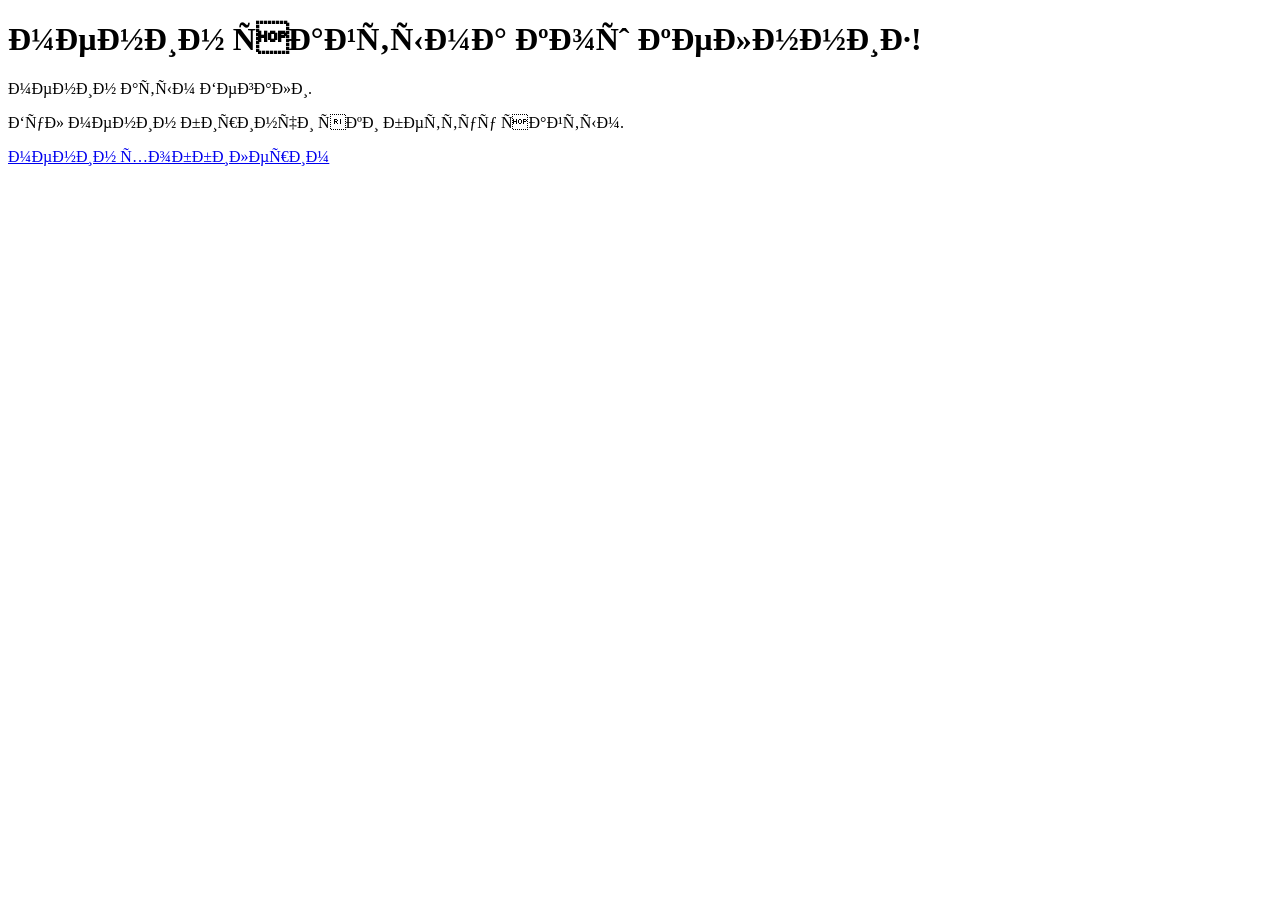
<file: Pictures/Untitled-1.html>
<!DOCTYPE html>
<html lang="ky">
<head>

  <meta charset="UTF"-8>
  <title>Башкы бет</title>
  </head>
  <body>
    <h1>менин сайтыма кош келнниз!</h1>
    <p>менин атым Бегали.</p>
    <p>Бул менин биринчи эки беттуу сайтым.</p>
    <a href="Untitled-2.html">менин хоббилерим</a>
  </body>
  </html>
</file>
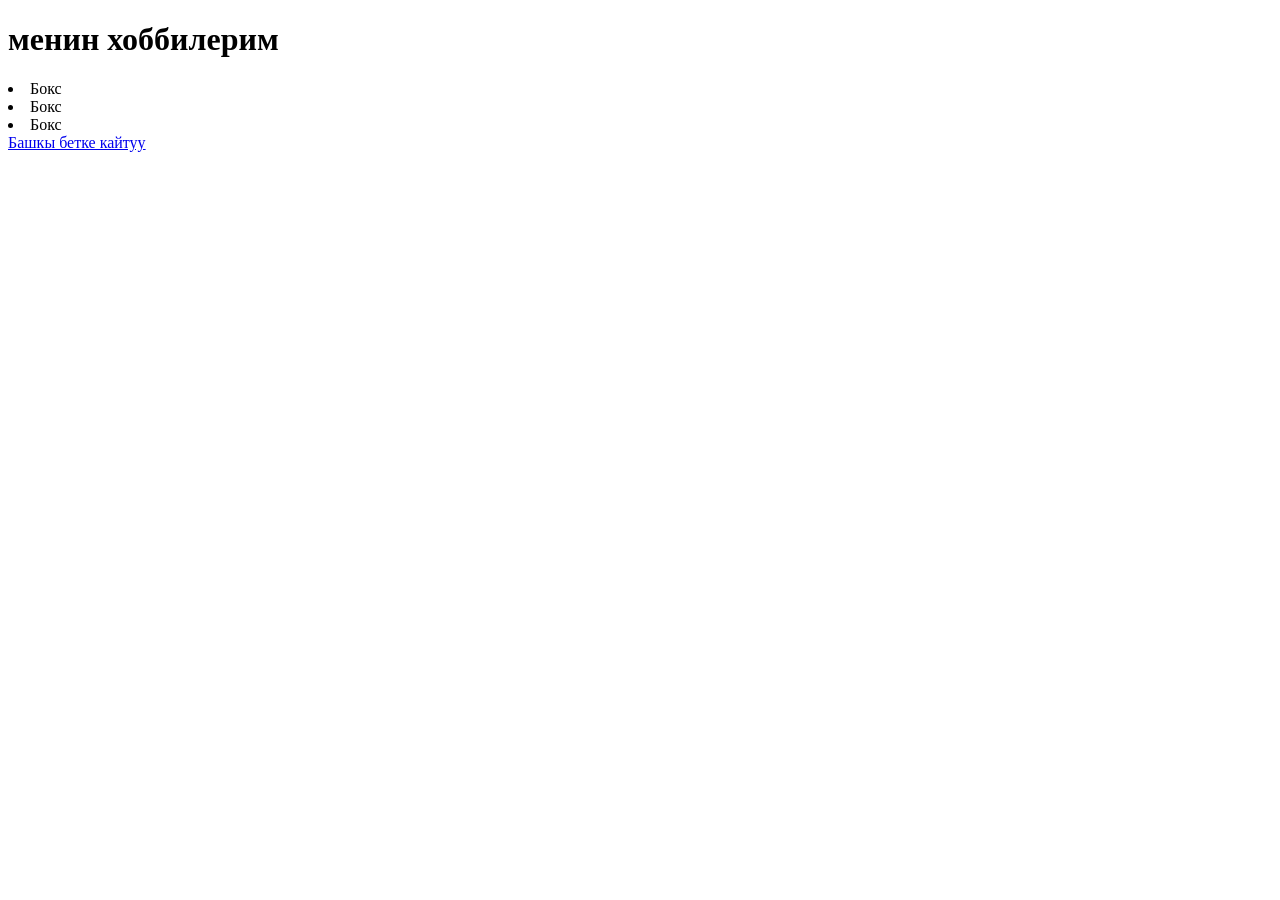
<file: Pictures/Untitled-2.html>
<!DOCTYPE html>
<html lang="ky">
<head>
   <meta charset="UTF-8">
   <title>менин хоббилерим</title>
</head>
<body>
   <h1>менин хоббилерим </h1>
   <u1>
    <li>Бокс</li>
    <li>Бокс</li>
    <li>Бокс</li>
</u1>
<a href="Untitled-1.html">Башкы бетке кайтуу</a>
</body>
</html>
</file>
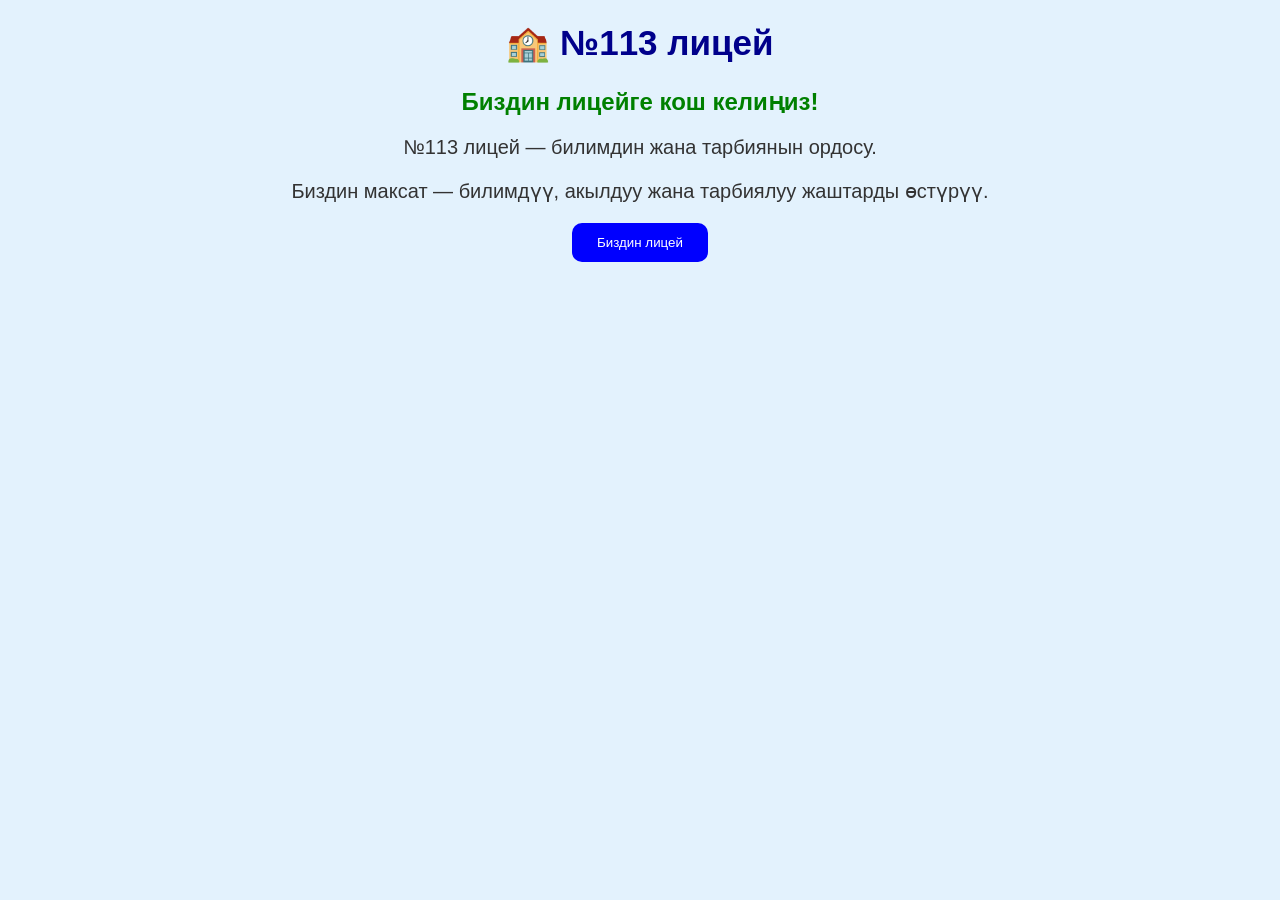
<file: Pictures/Screenshots/index1.html>
<!DOCTYPE html>
<html lang="ky">
<head>
    <meta charset="UTF-8">
    <title>№113 лицей</title>
    <style>
        body {
            background-color: #e3f2fd;
            text-align: center;
            font-family: Arial;
        }
        h1 {
            color: darkblue;
            font-size: 35px;
        }
        h2 {
            color: green;
        }
        p {
            font-size: 20px;
            color: #333;
        }
        button {
            background-color: blue;
            color: white;
            padding: 12px 25px;
            border: none;
            border-radius: 10px;
        }
    </style>
</head>
<body>

    <h1>🏫 №113 лицей</h1>

    <h2>Биздин лицейге кош келиңиз!</h2>

    <p>№113 лицей — билимдин жана тарбиянын ордосу.</p>

    <p>Биздин максат — билимдүү, акылдуу жана тарбиялуу жаштарды өстүрүү.</p>

    <button>Биздин лицей</button>

</body>
</html>
</file>
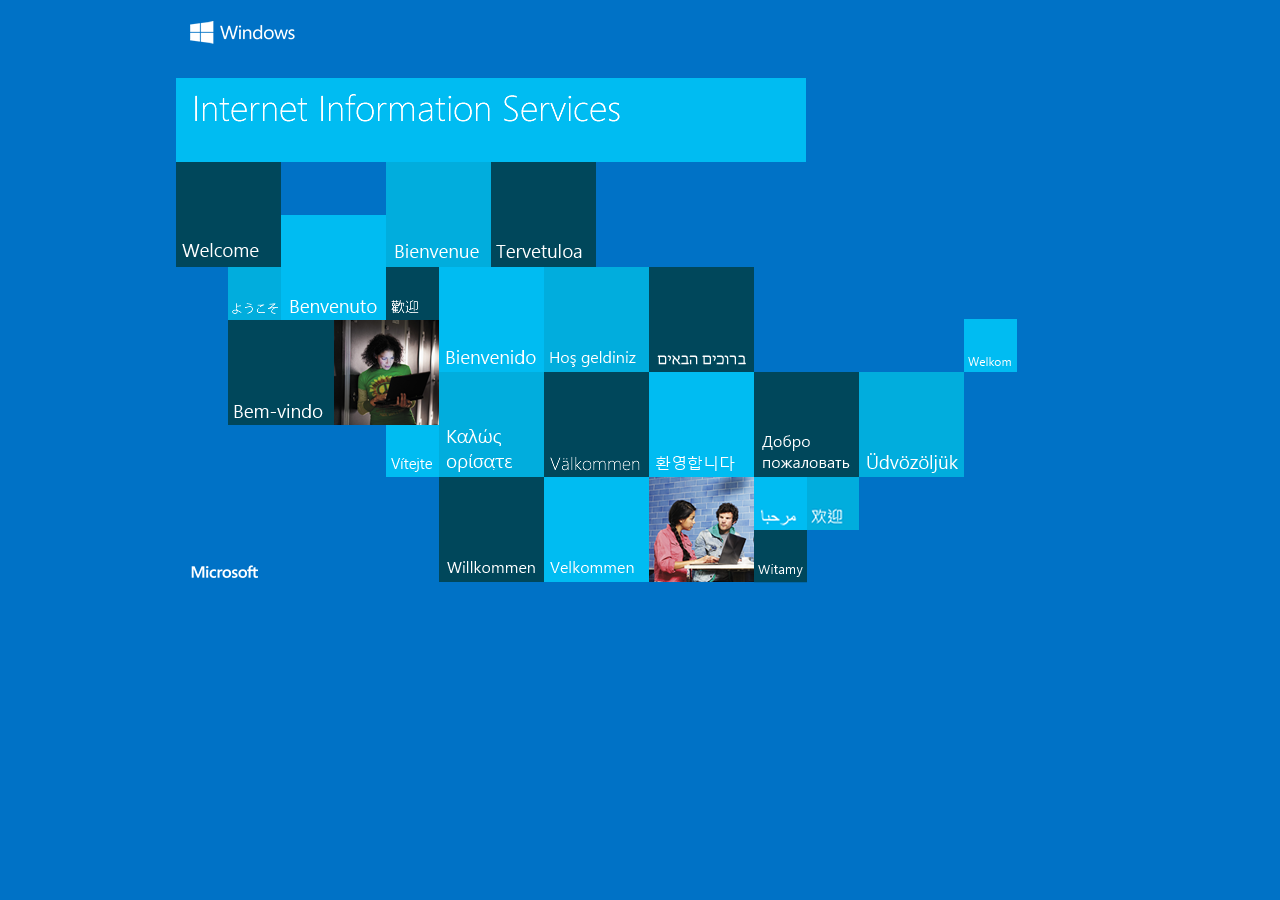
<file: Documents/My Web Sites/WebSite1/iisstart.htm>
<!DOCTYPE html PUBLIC "-//W3C//DTD XHTML 1.0 Strict//EN" "http://www.w3.org/TR/xhtml1/DTD/xhtml1-strict.dtd">
<html xmlns="http://www.w3.org/1999/xhtml">
<head>
<meta http-equiv="Content-Type" content="text/html; charset=iso-8859-1" />
<title>IIS Windows</title>
<style type="text/css">
<!--
body {
	color:#000000;
	background-color:#0072C6;
	margin:0;
}

#container {
	margin-left:auto;
	margin-right:auto;
	text-align:center;
	}

a img {
	border:none;
}

-->
</style>
</head>
<body>
<div id="container">
<a href="http://go.microsoft.com/fwlink/?linkid=66138&amp;clcid=0x409"><img src="iis.png" alt="IIS" width="960" height="600" /></a>
</div>
</body>
</html>
</file>
